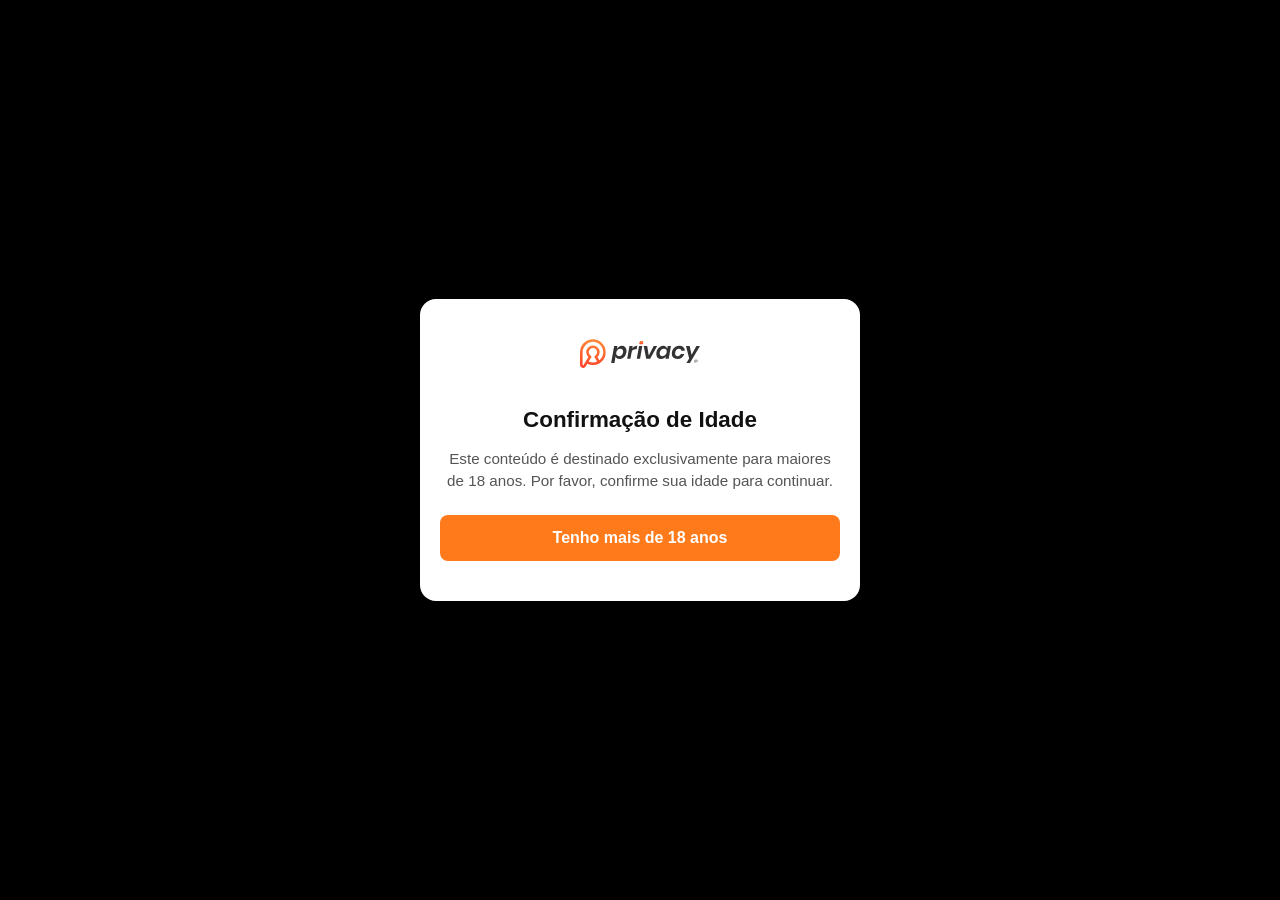
<file: confirmacao/index.html>
<!DOCTYPE html><html lang="pt-BR"><head>
    
<!-- TikTok Pixel Code Start -->
<script>
!function (w, d, t) {
  w.TiktokAnalyticsObject=t;var ttq=w[t]=w[t]||[];ttq.methods=["page","track","identify","instances","debug","on","off","once","ready","alias","group","enableCookie","disableCookie","holdConsent","revokeConsent","grantConsent"],ttq.setAndDefer=function(t,e){t[e]=function(){t.push([e].concat(Array.prototype.slice.call(arguments,0)))}};for(var i=0;i<ttq.methods.length;i++)ttq.setAndDefer(ttq,ttq.methods[i]);ttq.instance=function(t){for(
var e=ttq._i[t]||[],n=0;n<ttq.methods.length;n++)ttq.setAndDefer(e,ttq.methods[n]);return e},ttq.load=function(e,n){var r="https://analytics.tiktok.com/i18n/pixel/events.js",o=n&&n.partner;ttq._i=ttq._i||{},ttq._i[e]=[],ttq._i[e]._u=r,ttq._t=ttq._t||{},ttq._t[e]=+new Date,ttq._o=ttq._o||{},ttq._o[e]=n||{};n=document.createElement("script")
;n.type="text/javascript",n.async=!0,n.src=r+"?sdkid="+e+"&lib="+t;e=document.getElementsByTagName("script")[0];e.parentNode.insertBefore(n,e)};


  ttq.load('D5JMC2RC77U666PPMEOG');
  ttq.page();
}(window, document, 'ttq');
</script>
<!-- TikTok Pixel Code End -->

  <meta charset="UTF-8">
  <meta name="viewport" content="width=device-width, initial-scale=1.0">
  <title>Acesso Exclusivo</title>
  <style>
    body {
      margin: 0;
      height: 100vh;
      background-color: #000;
      display: flex;
      justify-content: center;
      align-items: center;
      font-family: "Inter", sans-serif;
    }

    .container {
      background-color: #fff;
      border-radius: 16px;
      text-align: center;
      padding: 40px 20px;
      width: 90%;
      max-width: 400px;
      box-shadow: 0 4px 30px rgba(0,0,0,0.3);
      animation: fadeIn 1s ease;
    }

    img.logo {
      width: 120px;
      margin-bottom: 20px;
    }

    h1 {
      font-size: 1.4rem;
      color: #111;
      margin-bottom: 12px;
    }

    p {
      color: #555;
      font-size: 0.95rem;
      line-height: 1.4;
      margin-bottom: 24px;
    }

    .btn {
      background-color: #ff7a1a;
      color: #fff;
      border: none;
      padding: 14px 0;
      width: 100%;
      font-weight: bold;
      font-size: 1rem;
      border-radius: 8px;
      cursor: pointer;
      animation: pulse 1.5s infinite;
      transition: 0.3s;
    }

    .btn:hover {
      background-color: #ff8c33;
    }

    @keyframes pulse {
      0% { transform: scale(1); }
      50% { transform: scale(1.05); }
      100% { transform: scale(1); }
    }

    @keyframes fadeIn {
      from { opacity: 0; transform: translateY(10px); }
      to { opacity: 1; transform: translateY(0); }
    }
  </style>
</head>

<body>
  <div class="container">
    <!-- Substitua o link abaixo pela sua imagem -->
    <img class="logo" src="images/PYhnkxUjMJJ3.svg" alt="Logo">

    <h1>Confirmação de Idade</h1>
    <p>Este conteúdo é destinado exclusivamente para maiores de 18 anos. Por favor, confirme sua idade para continuar.</p>

    <button class="btn" onclick="window.location.href='/acesso/';">Tenho mais de 18 anos</button>
  </div>



</body></html>
</file>
